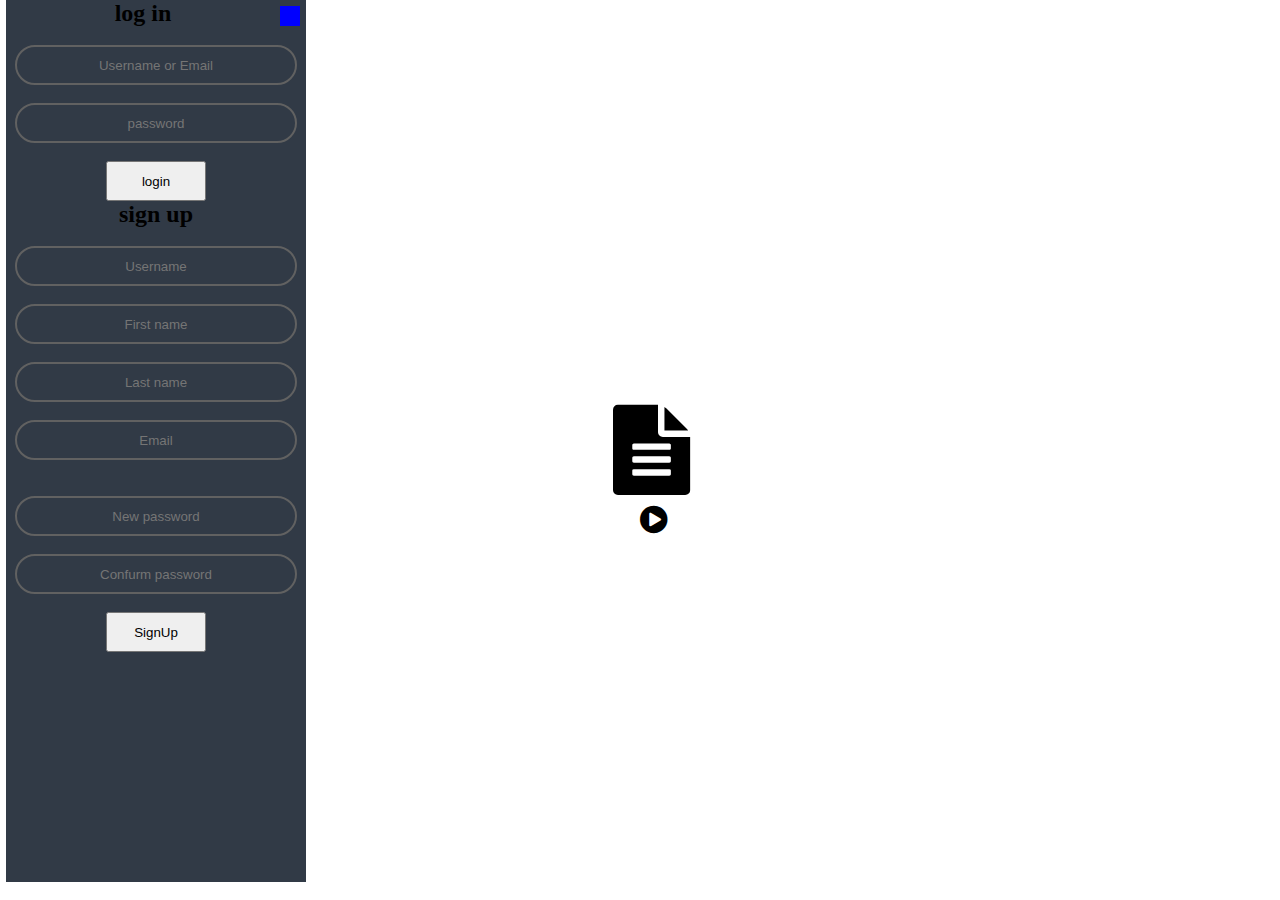
<file: index.html>
<html lang="en">
<head>
    <meta charset="UTF-8">
    <meta name="viewport" content="width=device-width, initial-scale=1.0">
    <title>safe your daucement</title>
    <link rel="stylesheet" href="style.css">
    <link rel="stylesheet" href="https://cdnjs.cloudflare.com/ajax/libs/font-awesome/4.7.0/css/font-awesome.min.css">
    <!-- <link
    rel="stylesheet"
    href="https://cdnjs.cloudflare.com/ajax/libs/animate.css/4.1.1/animate.min.css"
  /> -->
  <link rel="stylesheet" href="style/animate.css">
</head>
<body>
    <div id="webpage">
    <div id="head">
        <div id="clo" onclick="close()"></div>
        <div id="login_div">
            <h2 id="login">log in</h2>
            <br>
            <form action="#" onsubmit="return login()">
                <input type="text" name="username" id="user" placeholder="Username or Email">
                <br> <br>
                <input type="password" name="password" id="pass" placeholder="password">
                <br> <br>
                <input type="submit" value="login">
            </form>
        </div>
        <div id="signup_div">
            <h2 id="login">sign up</h2>
            <br>
        <form action="" onsubmit="return signup()">
            <input type="text" name="username" id="user_signup" placeholder="Username">
            <br> <br>
            <input type="text" name="first name" id="first" placeholder="First name">
            <br> <br>
            <input type="text" name="last name" id="last" placeholder="Last name">
            <br> <br>
            <div  class="animate_animated animate_pulse animate__infinite infinite"><input type="email" name="email" id="email" placeholder="Email" onchange="check_user()"></div>
            <p id="user_defind" style="color: red;"></p>
            <br> <br>
            <input type="password" name="password" id="pass_signup1" placeholder="New password">
            <br> <br>
            <input type="password" name="password" id="pass_signup2" placeholder="Confurm password">
            <br> <br>
            <p id="alert"></p>
            <input type="submit" value="SignUp" id="signup_submit">
        </form>
        </div>
        
    </div>
    <div id="open1">
        <div id="logo_div">
        <p id="doc" onclick="togol()"><i class="fa fa-file-text" aria-hidden="true"  ></i></p>
        <br>
       <h1 class="animate__animated animate__bounce animate__infinite	infinite"> <i class="fa fa-play-circle "  aria-hidden="true" ></i></h1>
        </div>
    </div>
</div>

    <script src="index.js"></script>
    <script src="js/signup.js"></script>
    <script src="js/user_signin.js"></script>
</body>
</html>
</file>
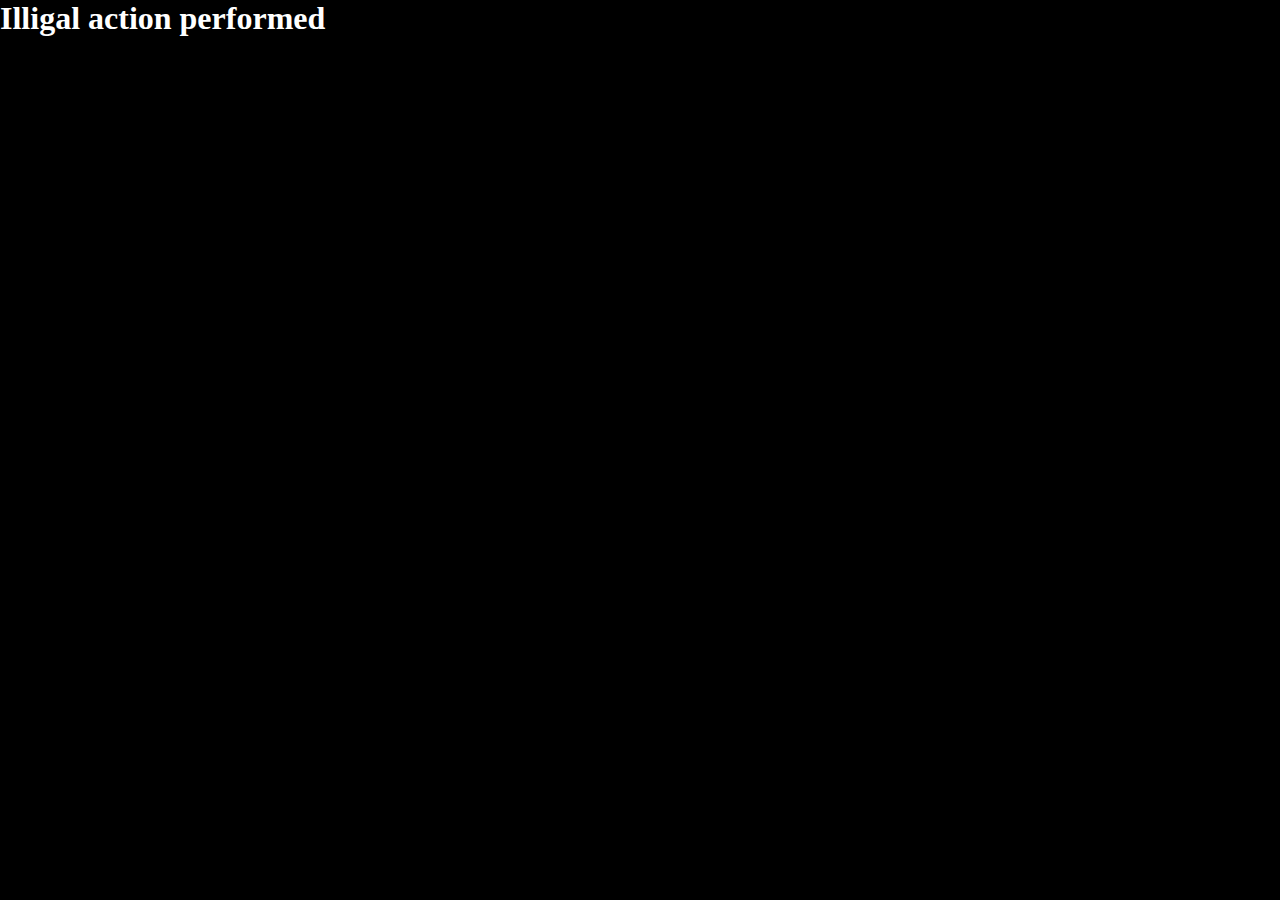
<file: profile/index.html>
<html lang="en">
<head>
    <meta charset="UTF-8">
    <meta name="viewport" content="width=device-width, initial-scale=1.0">
    <title>Document</title>
    <link rel="stylesheet" href="https://stackpath.bootstrapcdn.com/font-awesome/4.7.0/css/font-awesome.min.css" integrity="sha384-wvfXpqpZZVQGK6TAh5PVlGOfQNHSoD2xbE+QkPxCAFlNEevoEH3Sl0sibVcOQVnN" crossorigin="anonymous">
   <link rel="stylesheet" href="style/profile.css"> 
    <link rel="stylesheet" href="style/main_profile.css">
</head>
<body>
    <div id="mainpage">
    <div id="container">
        <section id="section1">
            
        </section>
        <section id="section2">
            <div id="profile_photo">
                <p id="upload_icon">upload</p>
                <input type="file" accept="image/*" name="photo" id="file_name" onchange="upload_pic()">
            </div>
            <h1 id="prof_name"></h1>
            <i class="fa fa-forward" aria-hidden="true" id="next"></i>
        </section>
    </div>
</div>

<!-- main profile page -->
<div id="profile_page">
    <section id="section_1">
        <h1 id="profile_name">Susanta Adak</h1>
        <div id="pic"></div>
    </section>
    <section id="section_2">
        <div id="manu"></div>
        <div id="manu"></div>
        <div id="manu"></div>
        <div id="manu"></div>
        <div id="manu" onclick="log_out()">logout</div>

    </section>
    <section id="section_3">
        <h2 id="wait">Please wait.....</h2>
    </section>
</div>
    <script src="js/profile.js"></script>
    <script src="js/main_profile.js"></script>
</body>
</html>
</file>
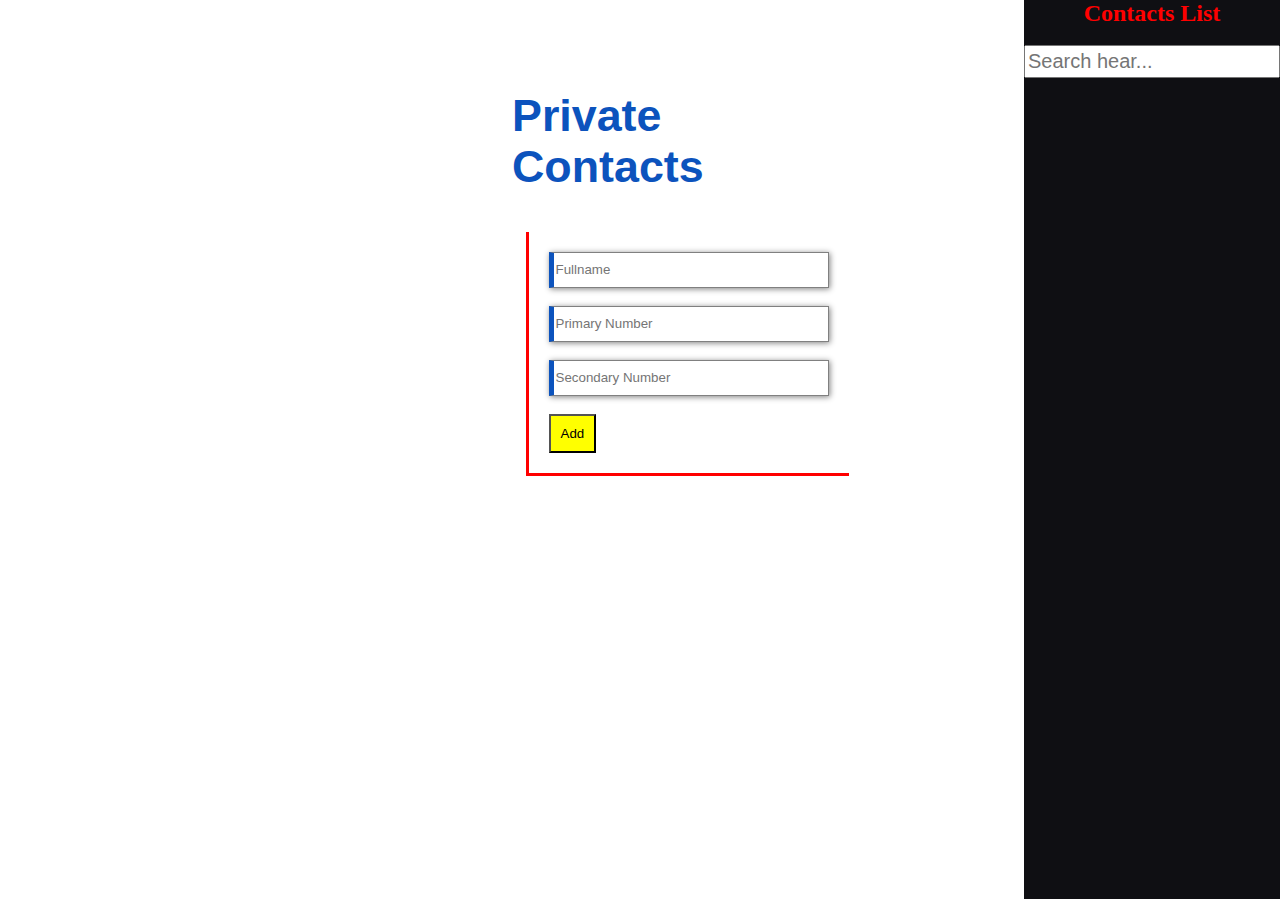
<file: profile/pages/contacts/index.html>
<html lang="en">
<head>
    <meta charset="UTF-8">
    <meta http-equiv="X-UA-Compatible" content="IE=edge">
    <meta name="viewport" content="width=device-width, initial-scale=1.0">
    <title>Contacts</title>
    <link rel="stylesheet" href="https://cdnjs.cloudflare.com/ajax/libs/font-awesome/4.7.0/css/font-awesome.min.css">
    <link rel="stylesheet" href="style/contact.css">
</head>
<body>
    <div id="container">
        <div id="add_container">
            <!-- profile photo  -->
            <!--<div id="profile_photo"></div>-->
            <!-- add contect section -->
            <div id="add_contact_section">
                <h1>Private Contacts</h1>
                <div id="add_contact_form">
                    <form action="#" id="add_data">
                        <input type="text" name="" id="full_name" placeholder="Fullname"><br><br>
                        <input type="number" name="" id="p_number" placeholder="Primary Number" pattern="{10}"><br><br>
                        <input type="number" name="" id="s_number" placeholder="Secondary Number"><br><br>
                        <span id="notice" style="display: none;">Succesfulli Added!</span><input type="button" value="Add" onclick="addContacts()">
                    </form>
                </div>
            </div>
        </div>
        <div id="contact_container">
            <h2>Contacts List</h2><br>
            <input type="search" name="" id="" placeholder="Search hear..."><br><br>
            <div id="contact_name">
                
                <!-- <fieldset>
                    <legend>Susanta Adak</legend><br>
                    <p>1.+91 8670214067</p><br>
                    <p>1.+91 9883185493</p>
                    <i class="fa fa-trash-o" style="font-size:25px;"></i>
                </fieldset> -->
                
               
            </div>
        </div>
    </div>

    <script src="js/contact.js"></script>
</body>
</html>
</file>
<file: style.css>
@charset "utf-8";
*{
    box-sizing: border-box;
    margin: 0;
}
#head{
    width:300px;
    height:98vh; 
    position: absolute;
    left: 6px; 
    background-color:#313A46;
}
#head.active{
    
    left: 4px;
}
#clo{
    width:20px;
    height: 20px;
    background-color: blue;
    float: right;
    margin-top: 6px;
    margin-right: 6px;
}
#login{
    text-align: center;
}
#head input[type="text"],input[type="password"],input[type="email"]{
    text-align: center;
    margin-left: 9px;
    width: 282px;
    height: 40px;
    background: none;
    border-radius: 20px;
    border: 2px solid #616161;
    color: #fafafa;
}
#head input[type="submit"]{
    text-align: center;
    margin-left: 100px;
    width: 100px;
    height: 40px;

}

/*start of div open1*/
#open1{
    width:100%;
    height:100%;
    display: flex;
    justify-content: center;
    align-items: center;
    
}

#logo_div{

    width: 200px;
    height: 200px;
    display: flex;
    justify-content: center;
    align-items: center;
}
h1{
    padding: 0px;
    margin: 0px;
    margin-top: 140px;
    margin-left: -50px;
    z-index: -1;
}
#doc{
    font-size: 90px;
}


/*start of div open1*/
</file>
<file: profile/style/profile.css>
@charset "utf-8";

*{
    box-sizing: border-box;
    margin: 0;
    padding: 0;
}
#mainpage{
    
    width: 100vw;

    background-color: rgb(29, 27, 27);
}
#container{
    width: 600px;
    height: 500px;
    background-color: rgb(245, 244, 250);
    margin: 0 auto;
    margin-top: 100px;
}
#section2,#section1{
    width: 100%;
    height:250px;
    position: relative;
}
#section2{
    background: linear-gradient(45deg,#2E174B,#472158);
}
#section1{
    background: linear-gradient(135deg,#2E174B,#472158);
}
#profile_photo{
    width:120px;
    height: 120px;
    position: relative;
    border-radius: 60px;
    background-color: rgb(154, 159, 161);
    float: left;
    margin-left: 40px;
}
#profile_photo p{
    text-align: center;
    padding-top: 45%;
    font-size: 1.5rem;
}
input[type="file"]{
    position: absolute;
    width: 100%;
    top: 0;
    left: 0;
    height: 100%;
    opacity: 0;
}
/*******profile name************/
#prof_name{
    float: left;
    margin-left: 100px;
    margin-top: 40px;
    color: #fff;
}
 #next{
     position: absolute;
    float: right;
    color: aliceblue;
    font-size: 30px;
    left: 92%;
    top: 85%;
    display: none;
    cursor: pointer;
}
</file>
<file: profile/style/main_profile.css>
@charset "utf-8";
*{
    box-sizing: border-box;
    margin: 0;
}
#profile_page{
    display: none;
}
/* section 1****/
#section_1{
    width: 100vw;
    height: 20vh;
    background-color: rgb(255, 30, 0);
    
}
#section_1 h1{
    font-size: xx-large;
    text-align: center;
    padding-top: 40px;
}
#pic{
    width:120px;
    height: 120px;
    margin-top: 10px;
    margin-left: 46%;
    border-radius: 60px;
    box-shadow: 0px 4px 4px 0px slategray;
    background-color: rgb(154, 159, 161);
    
}

/***section 2****/
#section_2{
    width: 100vw;
    height: 69.9vh;
    display: flex;
    flex-wrap: wrap;
    justify-content: space-around;
    align-items: center;
}
#section_2 #manu{
    width: 150px;
    height: 100px;
    border: 2px solid rgb(201, 18, 18);
    box-shadow: 0px 4px 4px 0px slategray;
}

/*****section 3**/
#section_3{
    width: 100vw;
    height: 10vh;
    background-color: rgb(255, 30, 0);
}
#wait{
    display: none;
}
</file>
<file: profile/pages/contacts/style/contact.css>
@charset "utf-8";
*{
    box-sizing: border-box;
    margin: 0px;
}
#container{
    width: 100vw;
    display: flex;

}

/*****add container section******/
/**1**profile photo***/
#profile_photo{
    width: 300px;
    height: 300px;
    background-color: #124578;
    
}


#add_container{
    width: 80vw;
    height: 99.9vh;
    
}
#contact_container{
    width: 20vw;
    height: 99.9vh;
   
    overflow: scroll;
    overflow-x:hidden ;
    background-color: rgb(15, 15, 19);
}

#add_contact_section{
    width: 350px;
    height: 400px;
    position: relative;
    top: 10%;
    left: 50%;
    display: flex;
    flex-direction: column;
    align-items: center;
}
#add_contact_section h1{
    font-size: 2.8rem;
    font-family:-apple-system, BlinkMacSystemFont, 'Segoe UI', Roboto, Oxygen, Ubuntu, Cantarell, 'Open Sans', 'Helvetica Neue', sans-serif;
    color: rgb(12, 83, 189);
}
#add_contact_form{
    border-left: 3px solid red;
    border-bottom: 3px solid red;
    padding: 20px;
    margin-top:40px ;
}
#add_contact_form input[type="text"],input[type="number"]{
    outline: none;
    width: 280px;
    height: 36px;
    border-left: 5px solid rgb(12, 83, 189);
    border-top: 1px solid gray;
    border-right: 1px solid gray;
    border-bottom: 1px solid gray;
    
    box-shadow: 1px 1px 6px 0px grey;
}
#add_contact_form input[type="text"]:focus,input[type="number"]:focus{
    border-top: 1px solid rgb(12, 83, 189);
    border-right: 1px solid rgb(12, 83, 189);
    border-bottom: 1px solid rgb(12, 83, 189);
    box-shadow: 2px 2px 6px 1px rgb(12, 83, 189);
}
#add_contact_form input[type="button"]{
    background-color: yellow;
    padding: 10px;
}
/*******/
/*****contauct list**********/
#contact_name{
    width: 100%;
    
}
#contact_container h2{
    color: red;
    text-align: center;
}
#contact_container input{
    height: 33px;
    width: 100%;
    font-size: 20px;
}
fieldset{
    width: 100%;
    border-top: 4px solid white;
    border-left: 0px;
    border-bottom: 0px;
}
fieldset legend{
    color: yellow;
    font-size: 19px;
}
fieldset p{
    margin:10px 0px;
    position: relative;
    left: 40px;
    color: white;
}
fieldset i{
    position: relative;
    
     color:white;
    left: 210px;
    top: -30px;
}
fieldset i:hover{
    cursor: pointer;
}
</file>
